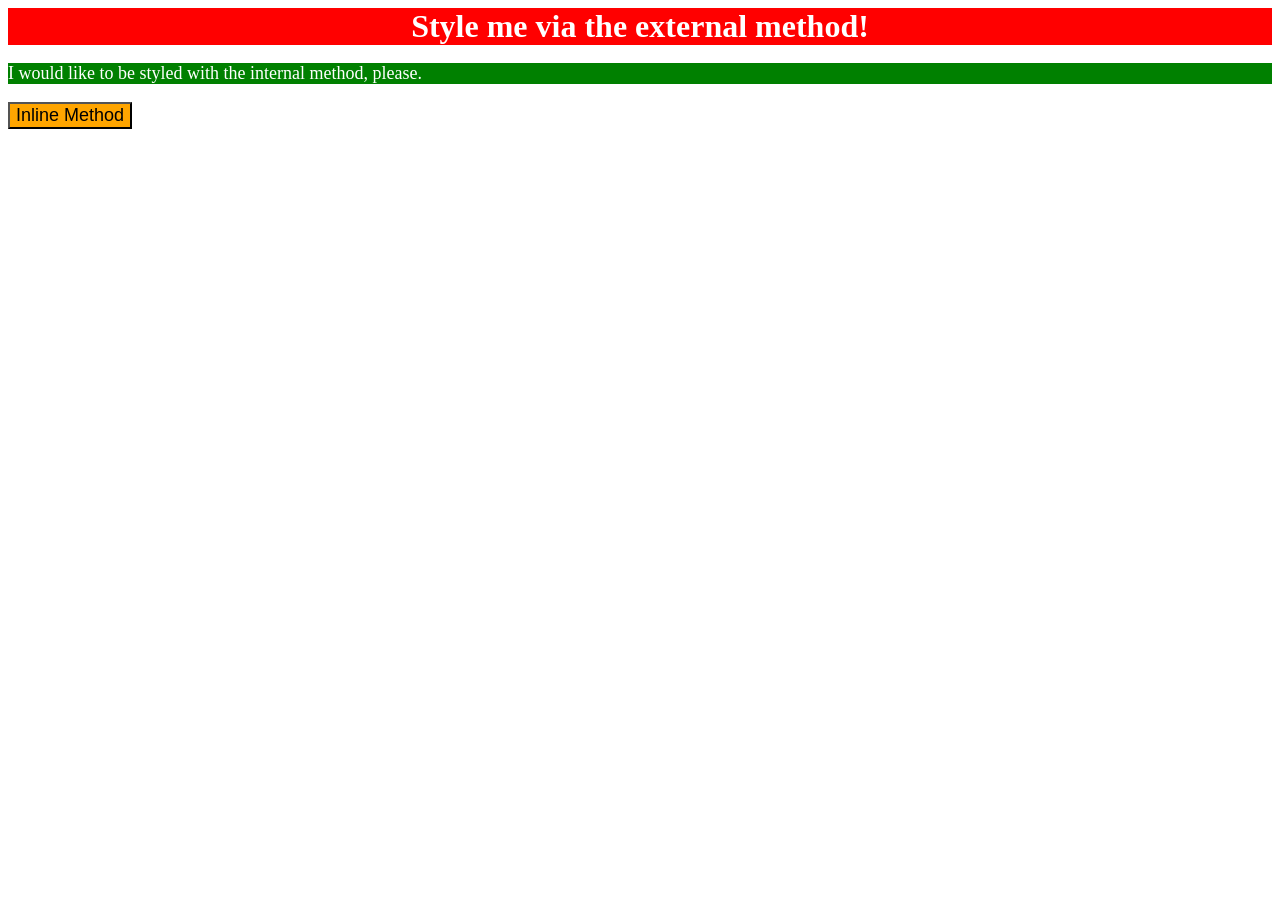
<file: foundations/intro-to-css/01-css-methods/index.html>
<!DOCTYPE html>
<html lang="en">
  <head>
    <meta charset="UTF-8">
    <meta http-equiv="X-UA-Compatible" content="IE=edge">
    <meta name="viewport" content="width=device-width, initial-scale=1.0">

    <link rel="stylesheet" href="styles.css">

    <title>Methods for Adding CSS</title>

    <style>
      p {
        /* a green background, white text, and a font size of 18px */
        color: white;
        background-color: green;
        font-size: 18px;
      }
    </style>

  </head>
  <body>
    <div>Style me via the external method!</div>
    <p>I would like to be styled with the internal method, please.</p>
    
    <!-- button: an orange background and a font size of 18px -->

    <button style="background-color: orange; font-size: 18px;">Inline Method</button>
  </body>
</html>
</file>
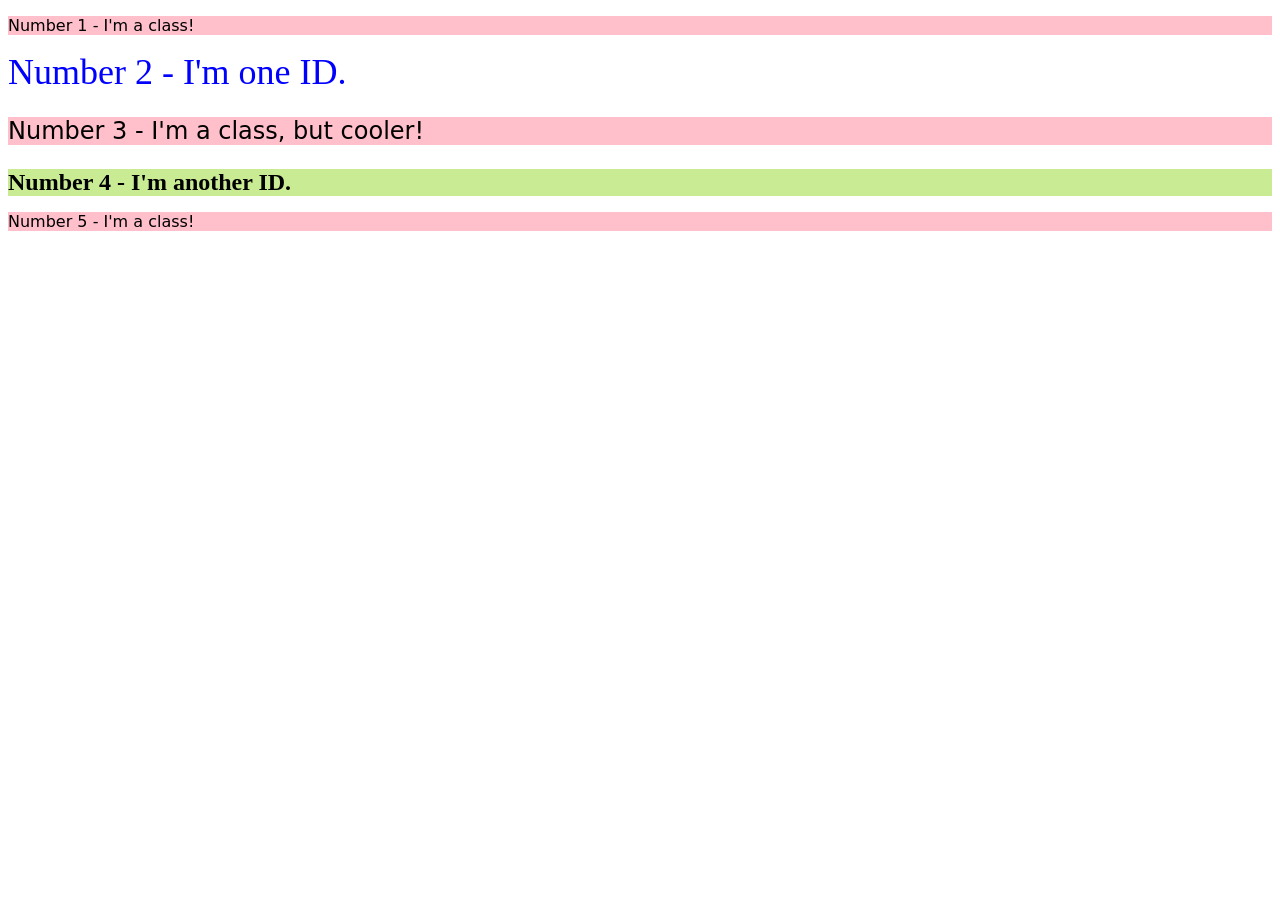
<file: foundations/intro-to-css/02-class-id-selectors/index.html>
<!DOCTYPE html>
<html lang="en">
  <head>
    <meta charset="UTF-8">
    <meta http-equiv="X-UA-Compatible" content="IE=edge">
    <meta name="viewport" content="width=device-width, initial-scale=1.0">
    <title>Class and ID Selectors</title>
    <link rel="stylesheet" href="style.css">
  </head>
  <body>
    <p class="odd-elements">Number 1 - I'm a class!</p>
    <div id="element-two">Number 2 - I'm one ID.</div>
    <p class="odd-elements element-three">Number 3 - I'm a class, but cooler!</p>
    <div id="element-four">Number 4 - I'm another ID.</div>
    <p class="odd-elements">Number 5 - I'm a class!</p>
  </body>
</html>


<!-- All odd numbered elements: a light red/pink background, and a list of fonts containing Verdana and DejaVu Sans with sans-serif as a fallback
The second element: blue text and a font size of 36px
The third element: in addition to the styles for all odd numbered elements, add a font size of 24px
The fourth element: a light green background, a font size of 24px, and bold -->
</file>
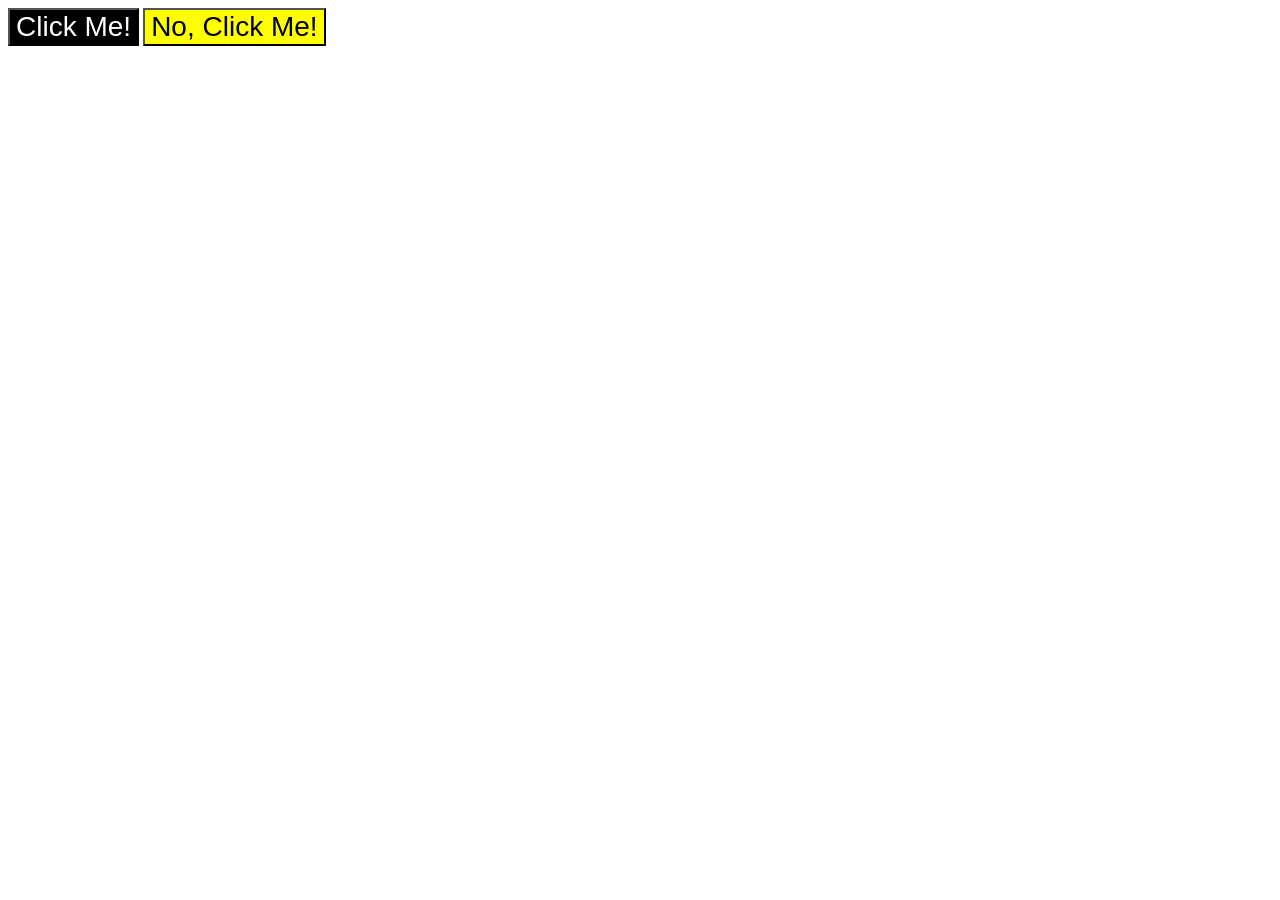
<file: foundations/intro-to-css/03-grouping-selectors/index.html>
<!DOCTYPE html>
<html lang="en">
  <head>
    <meta charset="UTF-8">
    <meta http-equiv="X-UA-Compatible" content="IE=edge">
    <meta name="viewport" content="width=device-width, initial-scale=1.0">
    <title>Grouping Selectors</title>
    <link rel="stylesheet" href="style.css">
  </head>
  <body>
    <button class="element-one">Click Me!</button>
    <button class="element-two">No, Click Me!</button>
  </body>
</html>
</file>
<file: foundations/intro-to-css/01-css-methods/styles.css>
/* div: a red background, white text, a font size of 32px, center aligned, and bold */

div {
    color: white;
    background-color: red;
    font-size: 32px;
    text-align: center;
    font-weight: bold;
}
</file>
<file: foundations/intro-to-css/02-class-id-selectors/style.css>
/* All odd numbered elements: a light red/pink background, and a list of fonts containing Verdana and DejaVu Sans with sans-serif as a fallback
The second element: blue text and a font size of 36px
The third element: in addition to the styles for all odd numbered elements, add a font size of 24px
The fourth element: a light green background, a font size of 24px, and bold */

.odd-elements {
    background-color: #ffc0cb;
    font-family: 'Verdana', 'DejaVu Sans', sans-serif;
}

.element-three {
    font-size: 24px;
}

#element-two {
    color: #0000ff;
    font-size: 36px;
}

#element-four {
    background-color: #c8eb93;
    font-size: 24px;
    font-weight: bold;
}
</file>
<file: foundations/intro-to-css/03-grouping-selectors/style.css>
/* The first element: a black background and white text
The second element: a yellow background
Both elements: a font size of 28px and a list of fonts containing Helvetica and Times New Roman, with sans-serif as a fallback */

.element-one {
    background-color: #000000;
    color: #ffffff;
}

.element-two {
    background-color: #ffff00;
}

.element-one,
.element-two {
    font-size: 28px;
    font-family: Helvetica, "Times New Roman", sans-serif;
}
</file>
